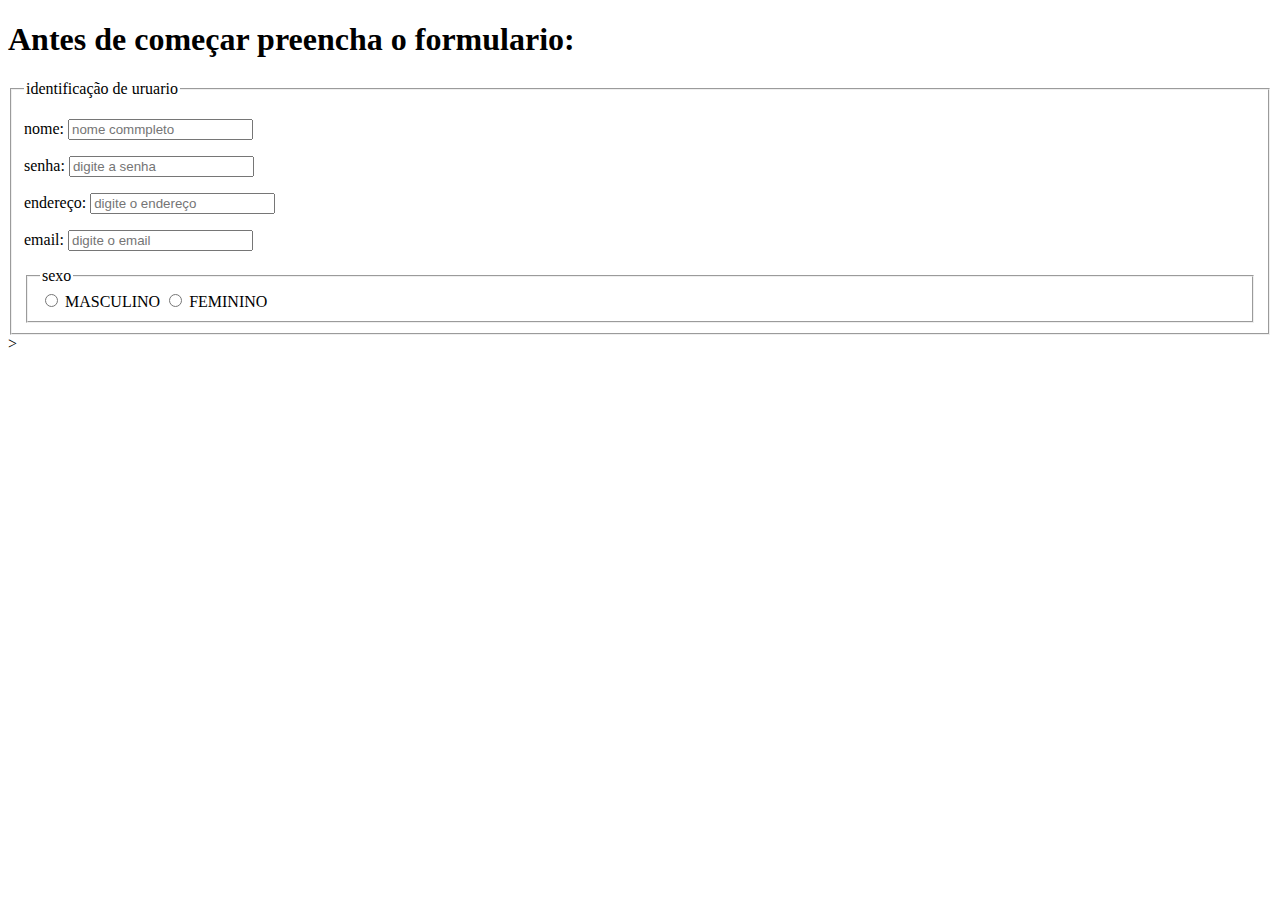
<file: atividade.html>
<!DOCTYPE html>
<html lang="pt-br">
    <head>
        <meta charset="UTF-8">
        <title> FORMULARIOS </title>
        <link rel="stylesheae" href="trabalho.css">
    </head>
    <body>
         
         <h1>Antes de começar preencha o formulario: </h1>

        <form>
            <fieldset id="usuario"> <legend>identificação de uruario</legend>
            <p> nome: <input type="text" name="cNome" id="tnome" placeholder="nome commpleto"></p>
            <p> senha: <input type="password" name="cSenha" id="tSenha" placeholder="digite a senha"></p>
            <p> endereço: <input type="tEndereço" name="cEndereço" id="tendereço" placeholder="digite o endereço"></p>
            <p> email: <input type="email" name="cEmail:" id="tEmail:"" placeholder="digite o email"></p>
            <fieldset id="sexo"> <legend>sexo</legend>
                <input type="radio" name="cSexo" id="tmas"/> MASCULINO
                <input type="radio" name="cSexo" id="tfem "/> FEMININO 
            </fieldset>
            </fieldset>
    </body>>
</file>
